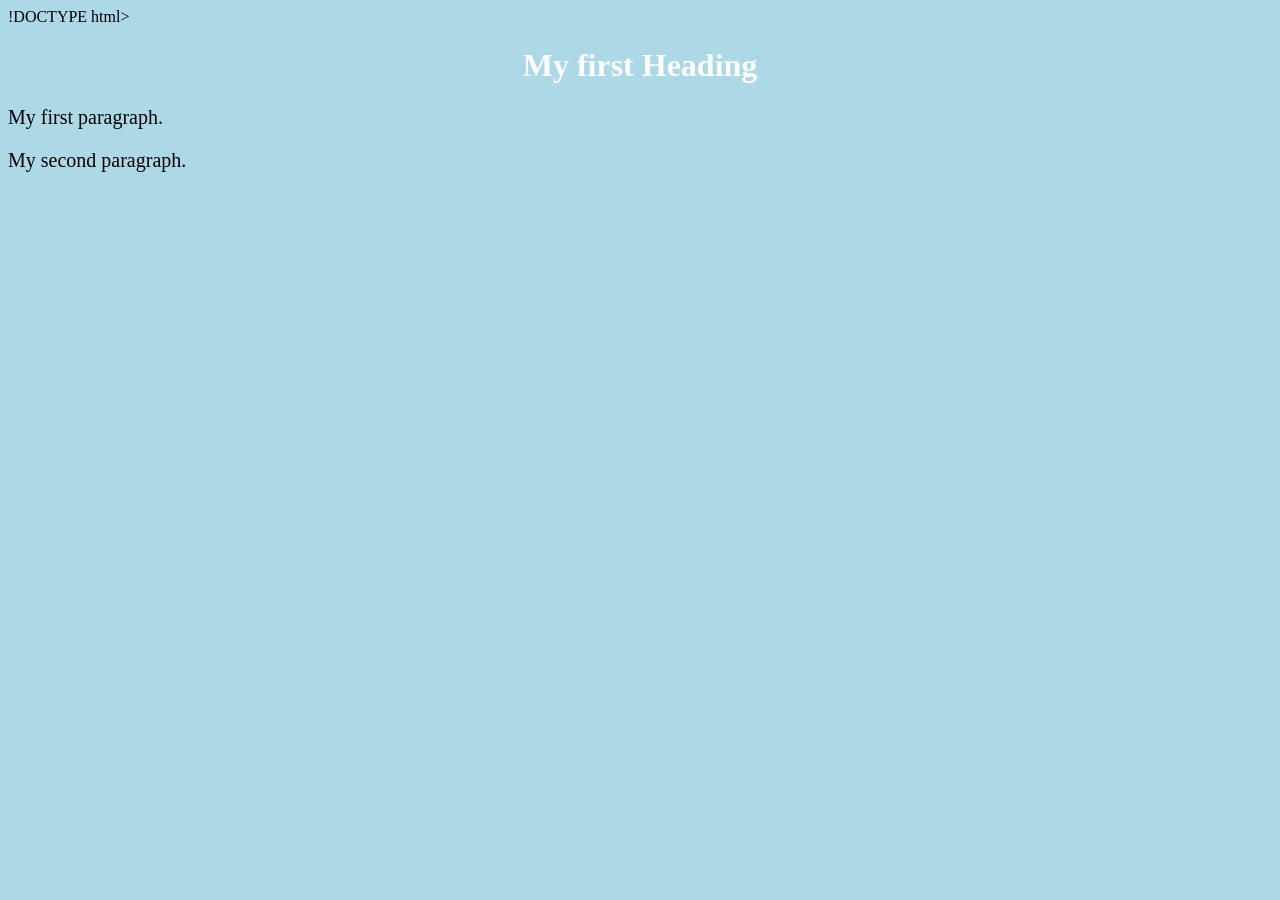
<file: index.html>
!DOCTYPE html>
<html>
	<head>
		<title> Page Title </title>
<link  rel="stylesheet" href="styles.css">
	</head>
<body>

	<h1> My first Heading </h1>
	<p> My first paragraph.</p>
	<p> My second paragraph.</p>



</body>
</html>
</file>
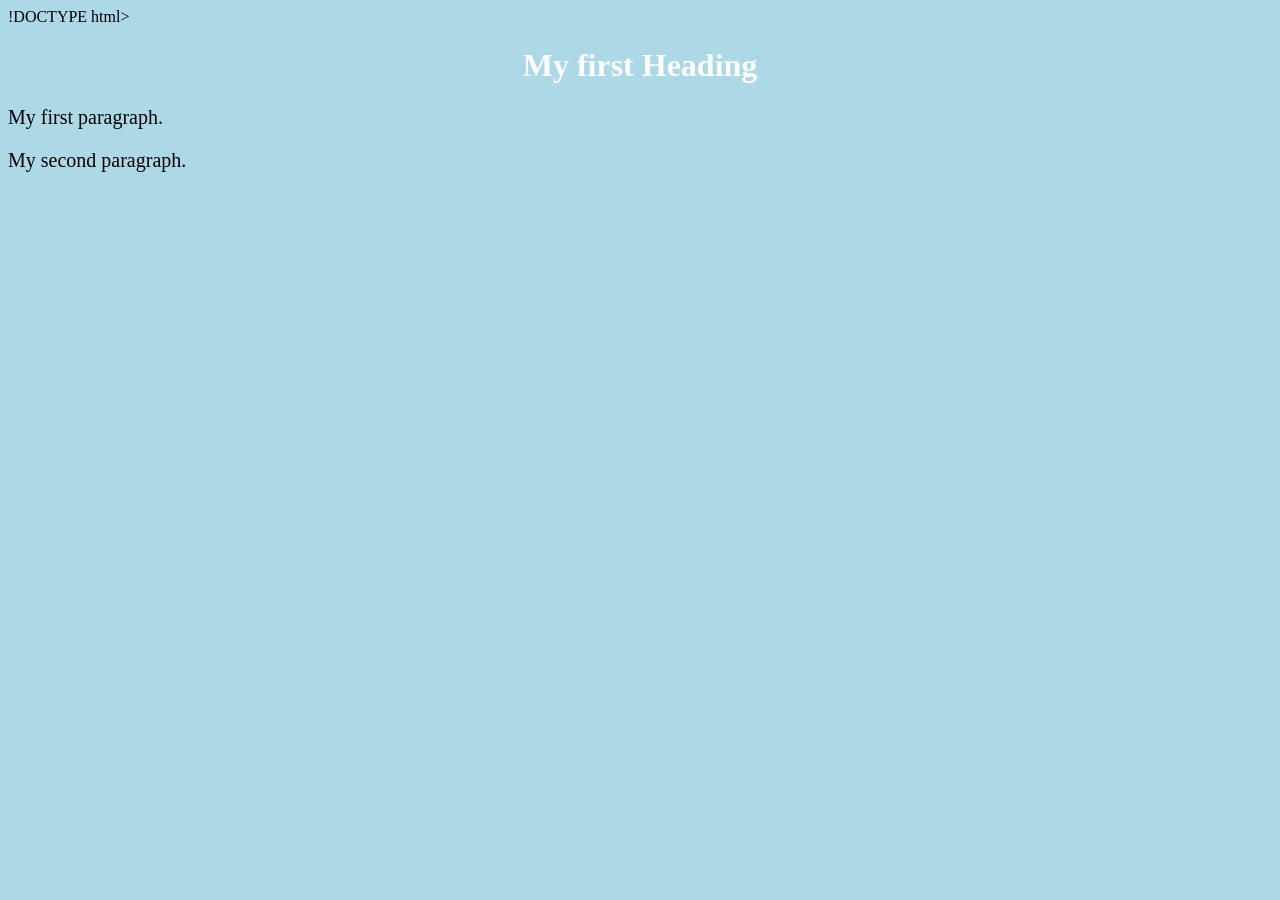
<file: web_pages/index.html>
!DOCTYPE html>
<html>
	<head>
		<title> Page Title </title>
<link  rel="stylesheet" href="/css/styles.css">
	</head>
<body>

	<h1> My first Heading </h1>
	<p> My first paragraph.</p>
	<p> My second paragraph.</p>



</body>
</html>
</file>
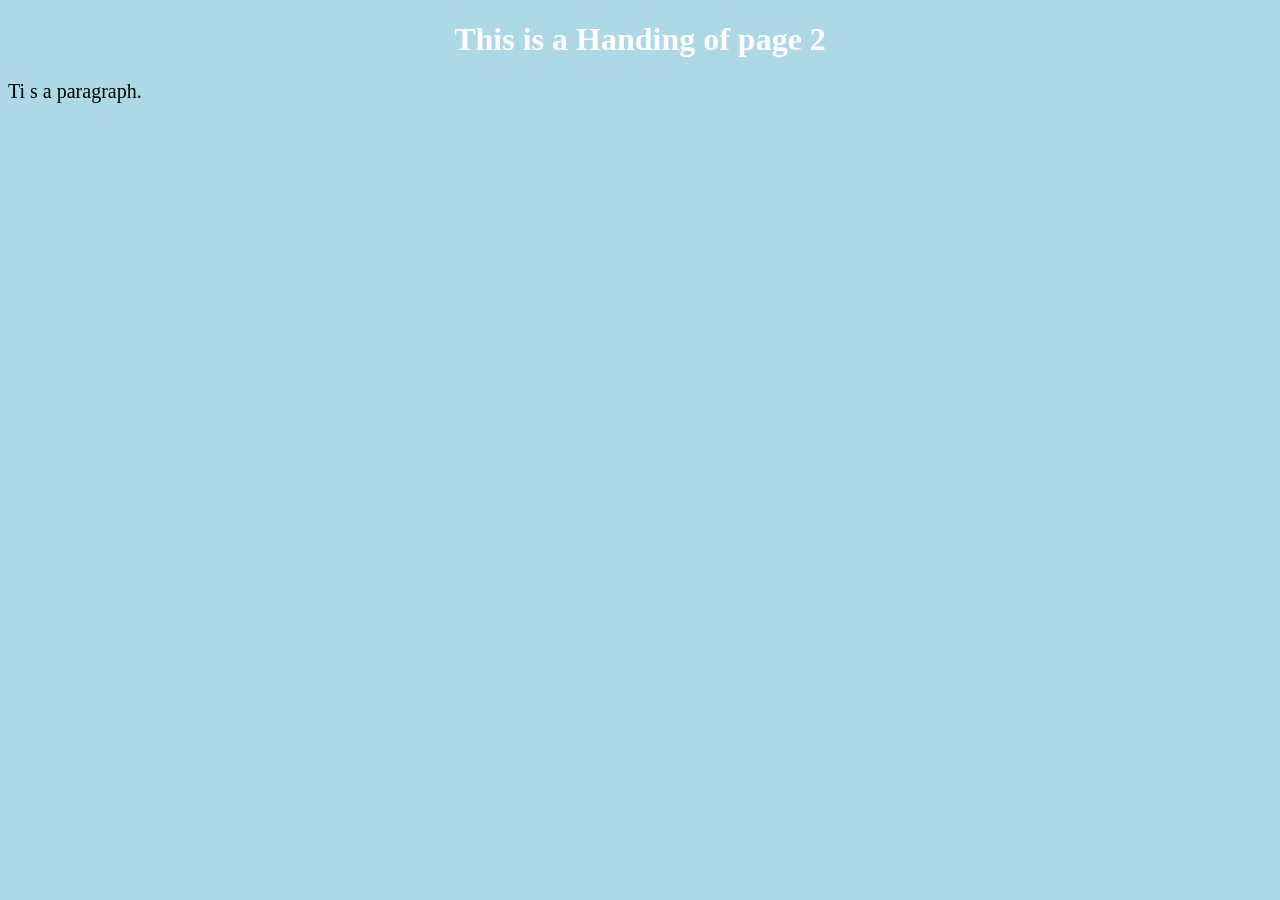
<file: web_pages/page2.html>
<!DOCTYPE html>
<html>
	<head>    
	<title> Page2 Title Page2</title>
	<link rel="stylesheet" href="/css/styles.css">
	</head>

<body>
	<h1> This is a Handing of page 2 </h1>
	<p> Ti s a paragraph. </p>
</body>
</html>
</file>
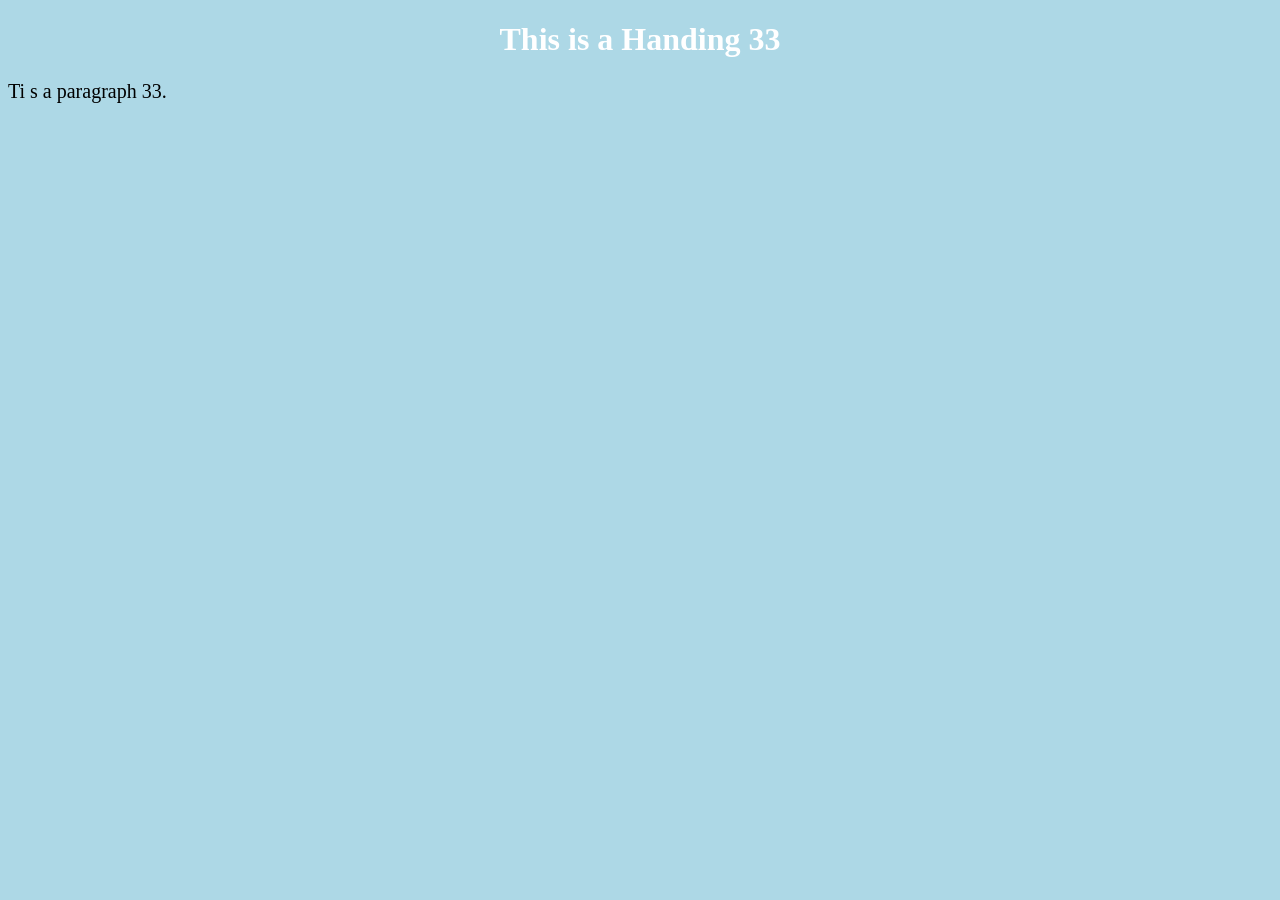
<file: web_pages/page3.html>
<!DOCTYPE html>
<html>
	<head>    

	<title> Page 33 </title>

	<link rel="stylesheet" href="/css/styles.css">

	</head>

<body>
	<h1> This is a Handing 33 </h1>
	<p> Ti s a paragraph 33. </p>
</body>
</html>
</file>
<file: styles.css>
body {
    background-color: lightblue;
              }
h1 {
     color: white;
     text-align: center;
              }
p {
     font-family: verdana;
     font-size: 20px;}
</file>
<file: css/styles.css>
body {
    background-color: lightblue;
              }
h1 {
     color: white;
     text-align: center;
              }
p {
     font-family: verdana;
     font-size: 20px;}
</file>
